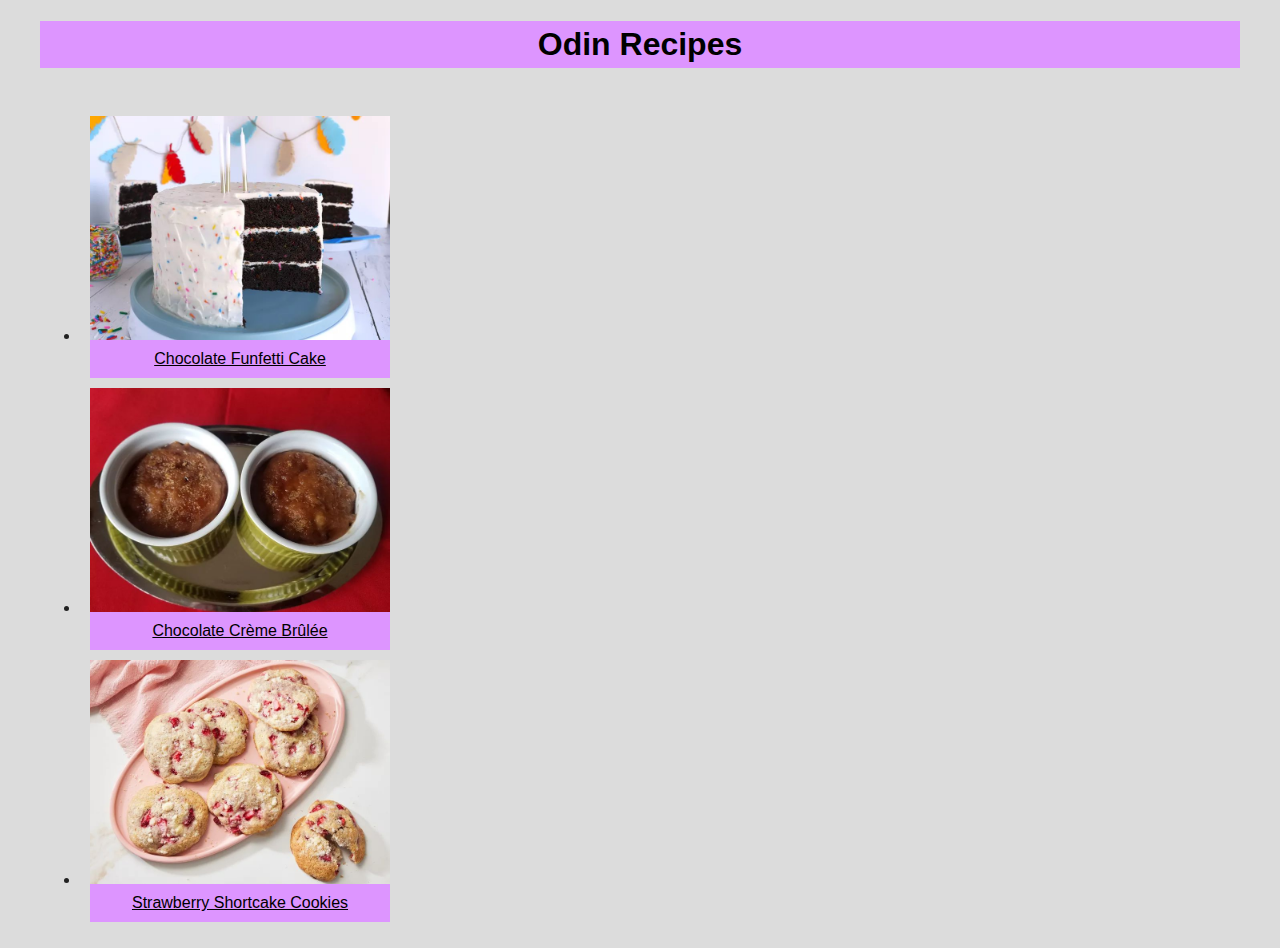
<file: index.html>
<!DOCTYPE html>
<!-- JM, 07/16/2024 -->
<html lang="en">
<head>
    <meta charset="UTF-8">
    <meta name="viewport" content="width=device-width, initial-scale=1.0">
    <link rel="stylesheet" href="styles.css">
    <title>Odin Recipes - Home</title>
</head>
<body>
    <h1>Odin Recipes</h1>
    <ul class="link-list">
        <li>
            <div>
                <img src="images/chocolate-funfetti-cake.jpg" alt="Picture of Chocolate Funfetti Cake" width="300">
                <br>
                <a href="recipes/chocolate-funfetti-cake.html">Chocolate Funfetti Cake</a>
            </div>
        </li>
        <li>
            <div>
                <img src="images/chocolate-creme-brulee.jpg" alt="Picture of Chocolate Cr&egrave;me Br&ucirc;l&eacute;e" width="300">
                <br>
                <a href="recipes/chocolate-creme-brulee.html">Chocolate Cr&egrave;me Br&ucirc;l&eacute;e</a>
            </div>
        </li>
        <li>
            <div>
                <img src="images/strawberry-shortcake-cookies.jpg" alt="Picture of Strawberry Shortcake Cookies" width="300">
                <br>
                <a href="recipes/strawberry-shortcake-cookies.html">Strawberry Shortcake Cookies</a>
            </div>
        </li>
    </ul>
</body>
</html>
</file>
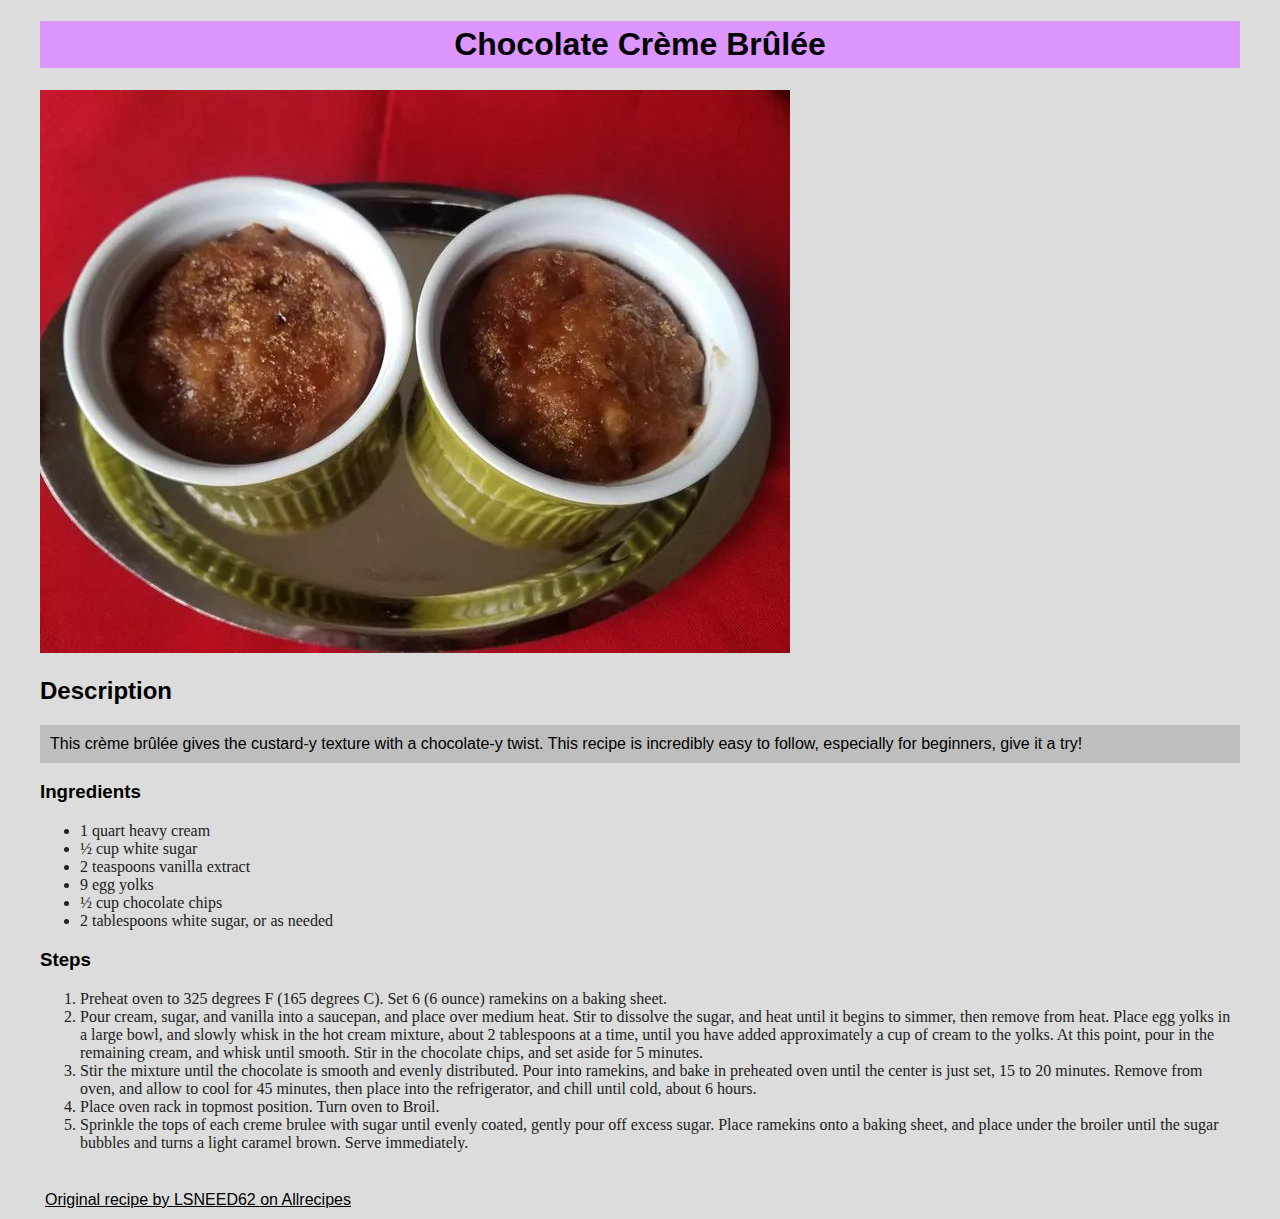
<file: recipes/chocolate-creme-brulee.html>
<!DOCTYPE html>
<!-- JM, 07/15/2024 -->
<html lang="en">
<head>
    <meta charset="UTF-8">
    <meta name="viewport" content="width=device-width, initial-scale=1.0">
    <link rel="stylesheet" href="../styles.css">
    <title>Odin Recipes - Chocolate Cr&egrave;me Br&ucirc;l&eacute;e</title>
</head>
<body>
    <h1>Chocolate Cr&egrave;me Br&ucirc;l&eacute;e</h1>
    <img src="../images/chocolate-creme-brulee.jpg" alt="Picture of Chocolate Cr&egrave;me Br&ucirc;l&eacute;e" width="750">
    <h2>Description</h2>
    <p>
        This cr&egrave;me br&ucirc;l&eacute;e gives the custard-y texture with a chocolate-y twist. 
        This recipe is incredibly easy to follow, especially for beginners, give it a try!
    </p>
    <h3>Ingredients</h3>
    <ul>
        <li>1 quart heavy cream</li>
        <li>½ cup white sugar</li>
        <li>2 teaspoons vanilla extract</li>
        <li>9 egg yolks</li>
        <li>½ cup chocolate chips</li>
        <li>2 tablespoons white sugar, or as needed</li>
    </ul>
    <h3>Steps</h3>
    <ol>
        <li>
            Preheat oven to 325 degrees F (165 degrees C). 
            Set 6 (6 ounce) ramekins on a baking sheet.
        </li>
        <li>
            Pour cream, sugar, and vanilla into a saucepan, and place over medium heat. 
            Stir to dissolve the sugar, and heat until it begins to simmer, then remove from heat. 
            Place egg yolks in a large bowl, and slowly whisk in the hot cream mixture, 
            about 2 tablespoons at a time, until you have added approximately a cup of cream to the yolks. 
            At this point, pour in the remaining cream, and whisk until smooth. 
            Stir in the chocolate chips, and set aside for 5 minutes.
        </li>
        <li>
            Stir the mixture until the chocolate is smooth and evenly distributed. 
            Pour into ramekins, and bake in preheated oven until the center is just set, 15 to 20 minutes. 
            Remove from oven, and allow to cool for 45 minutes, then place into the refrigerator, 
            and chill until cold, about 6 hours.
        </li>
        <li>
            Place oven rack in topmost position. 
            Turn oven to Broil.
        </li>
        <li>
            Sprinkle the tops of each creme brulee with sugar until evenly coated, gently pour off excess sugar. 
            Place ramekins onto a baking sheet, and place under the broiler until the sugar bubbles and turns a light caramel brown. 
            Serve immediately.
        </li>
    </ol>
    <br>
    <a href="https://www.allrecipes.com/recipe/132951/easy-chocolate-creme-brulee/">Original recipe by LSNEED62 on Allrecipes</a>
</body>
</html>
</file>
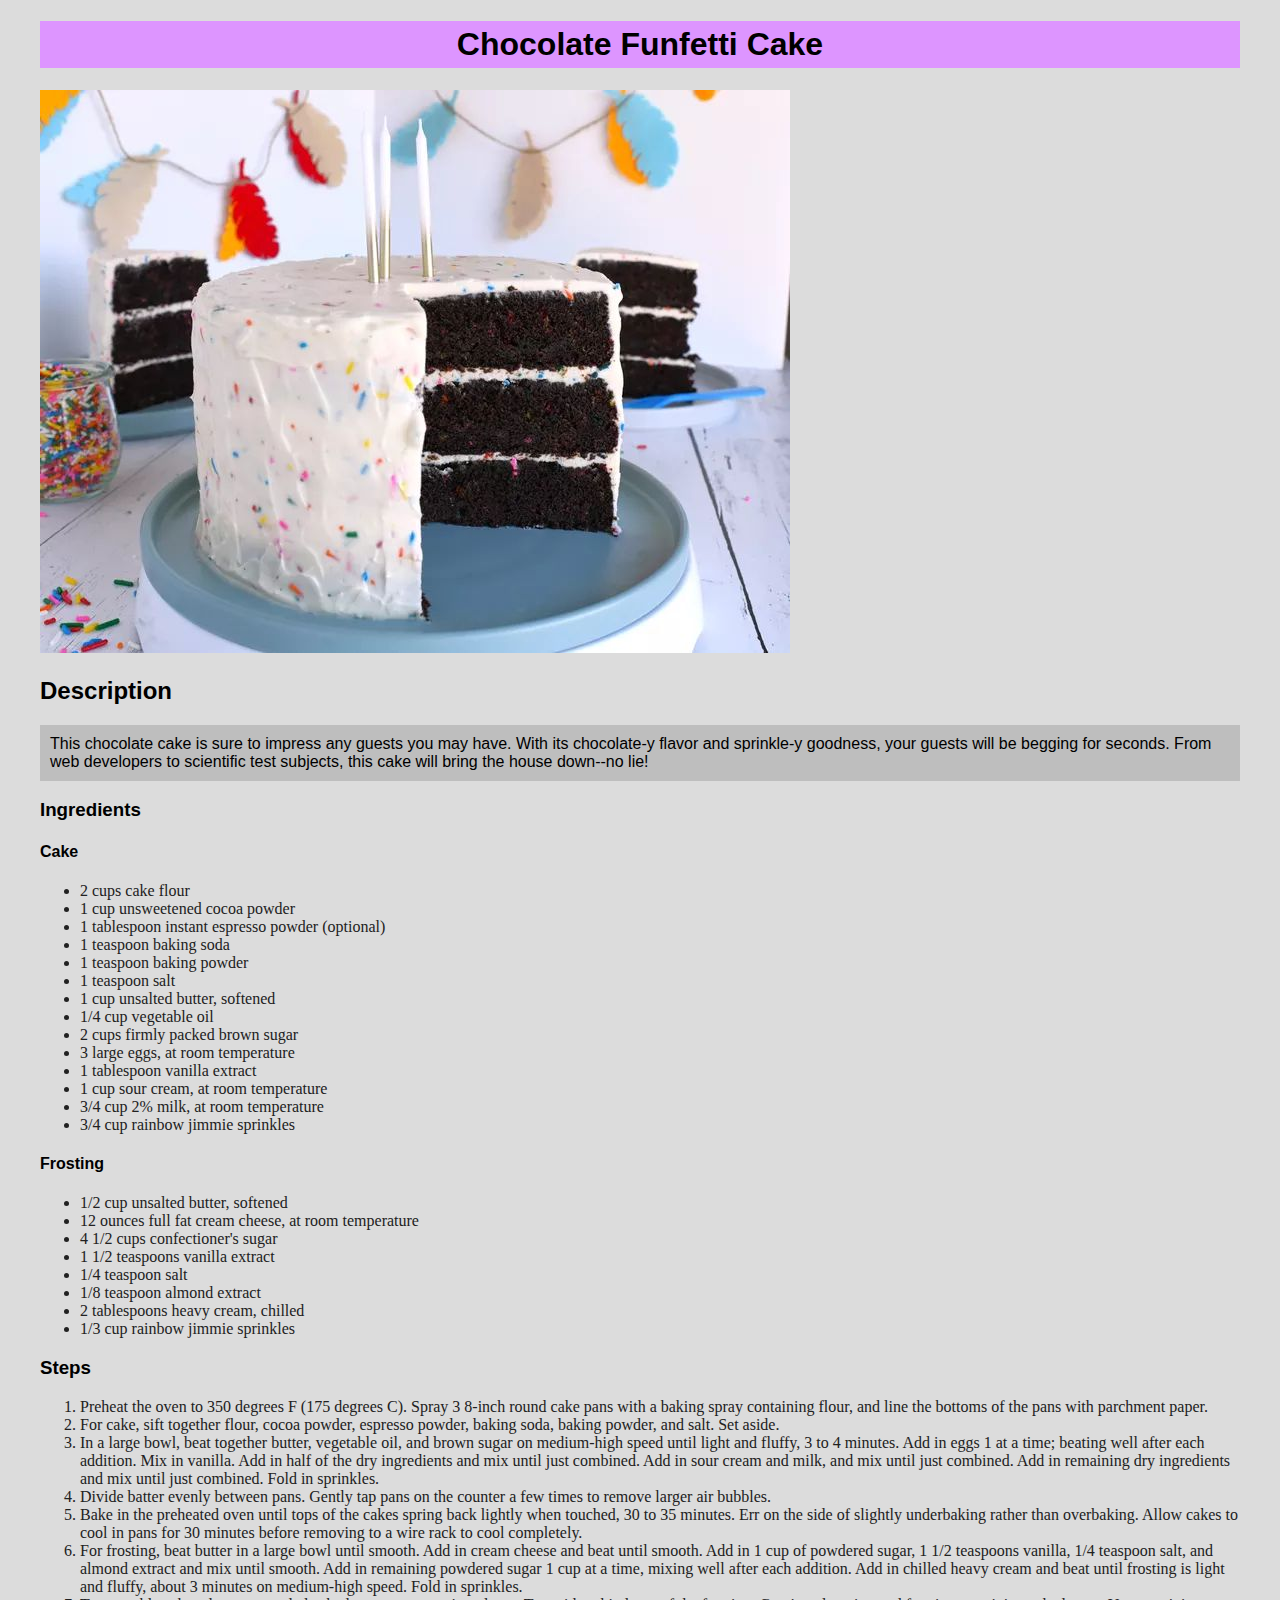
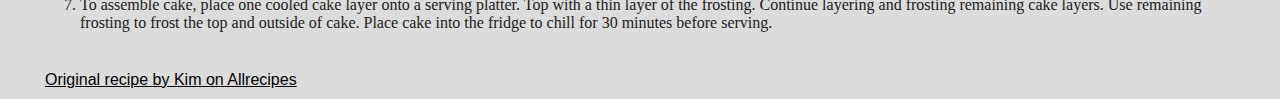
<file: recipes/chocolate-funfetti-cake.html>
<!DOCTYPE html>
<!-- JM, 07/15/2024 -->
<html lang="en">
<head>
    <meta charset="UTF-8">
    <meta name="viewport" content="width=device-width, initial-scale=1.0">
    <link rel="stylesheet" href="../styles.css">
    <title>Odin Recipes - Chocolate Funfetti Cake</title>
</head>
<body>
    <h1>Chocolate Funfetti Cake</h1>
    <img src="../images/chocolate-funfetti-cake.jpg" alt="Picture of Chocolate Funfetti Cake" width="750">
    <h2>Description</h2>
    <p>
        This chocolate cake is sure to impress any guests you may have. 
        With its chocolate-y flavor and sprinkle-y goodness, your guests will be begging for seconds.
        From web developers to scientific test subjects, this cake will bring the house down--no lie!
    </p>
    <h3>Ingredients</h3>
    <h4>Cake</h4>
    <ul>
        <li>2 cups cake flour</li>
        <li>1 cup unsweetened cocoa powder</li>
        <li>1 tablespoon instant espresso powder (optional)</li>
        <li>1 teaspoon baking soda</li>
        <li>1 teaspoon baking powder</li>
        <li>1 teaspoon salt</li>
        <li>1 cup unsalted butter, softened</li>
        <li>1/4 cup vegetable oil</li>
        <li>2 cups firmly packed brown sugar</li>
        <li>3 large eggs, at room temperature</li>
        <li>1 tablespoon vanilla extract</li>
        <li>1 cup sour cream, at room temperature</li>
        <li>3/4 cup 2% milk, at room temperature</li>
        <li>3/4 cup rainbow jimmie sprinkles</li>
    </ul>
    <h4>Frosting</h4>
    <ul>
        <li>1/2 cup unsalted butter, softened</li>
        <li>12 ounces full fat cream cheese, at room temperature</li>
        <li>4 1/2 cups confectioner's sugar</li>
        <li>1 1/2 teaspoons vanilla extract</li>
        <li>1/4 teaspoon salt</li>
        <li>1/8 teaspoon almond extract</li>
        <li>2 tablespoons heavy cream, chilled</li>
        <li>1/3 cup rainbow jimmie sprinkles</li>
    </ul>
    <h3>Steps</h3>
    <ol>
        <li>
            Preheat the oven to 350 degrees F (175 degrees C). 
            Spray 3 8-inch round cake pans with a baking spray containing flour, 
            and line the bottoms of the pans with parchment paper. 
        </li>
        <li>
            For cake, sift together 
            flour, cocoa powder, espresso powder, 
            baking soda, baking powder, and salt. 
            Set aside. 
        </li>
        <li>
            In a large bowl, beat together butter, vegetable oil, and brown sugar 
            on medium-high speed until light and fluffy, 3 to 4 minutes. 
            Add in eggs 1 at a time; beating well after each addition. 
            Mix in vanilla. Add in half of the dry ingredients and mix until just combined. 
            Add in sour cream and milk, and mix until just combined. 
            Add in remaining dry ingredients and mix until just combined. 
            Fold in sprinkles.
        </li>
        <li>
            Divide batter evenly between pans. 
            Gently tap pans on the counter a few times to remove larger air bubbles.
        </li>
        <li>
            Bake in the preheated oven until tops of the cakes spring back lightly when touched, 30 to 35 minutes. 
            Err on the side of slightly underbaking rather than overbaking. 
            Allow cakes to cool in pans for 30 minutes before removing to a wire rack to cool completely. 
        </li>
        <li>
            For frosting, beat butter in a large bowl until smooth. 
            Add in cream cheese and beat until smooth. 
            Add in 1 cup of powdered sugar, 1 1/2 teaspoons vanilla, 1/4 teaspoon salt, and almond extract and mix until smooth. 
            Add in remaining powdered sugar 1 cup at a time, mixing well after each addition. 
            Add in chilled heavy cream and beat until frosting is light and fluffy, about 3 minutes on medium-high speed. 
            Fold in sprinkles. 
        </li>
        <li>
            To assemble cake, place one cooled cake layer onto a serving platter. 
            Top with a thin layer of the frosting. 
            Continue layering and frosting remaining cake layers. 
            Use remaining frosting to frost the top and outside of cake. 
            Place cake into the fridge to chill for 30 minutes before serving.
        </li>
    </ol>
    <br>
    <a href="https://www.allrecipes.com/chocolate-funfetti-cake-recipe-8671609">Original recipe by Kim on Allrecipes</a>
</body>
</html>
</file>
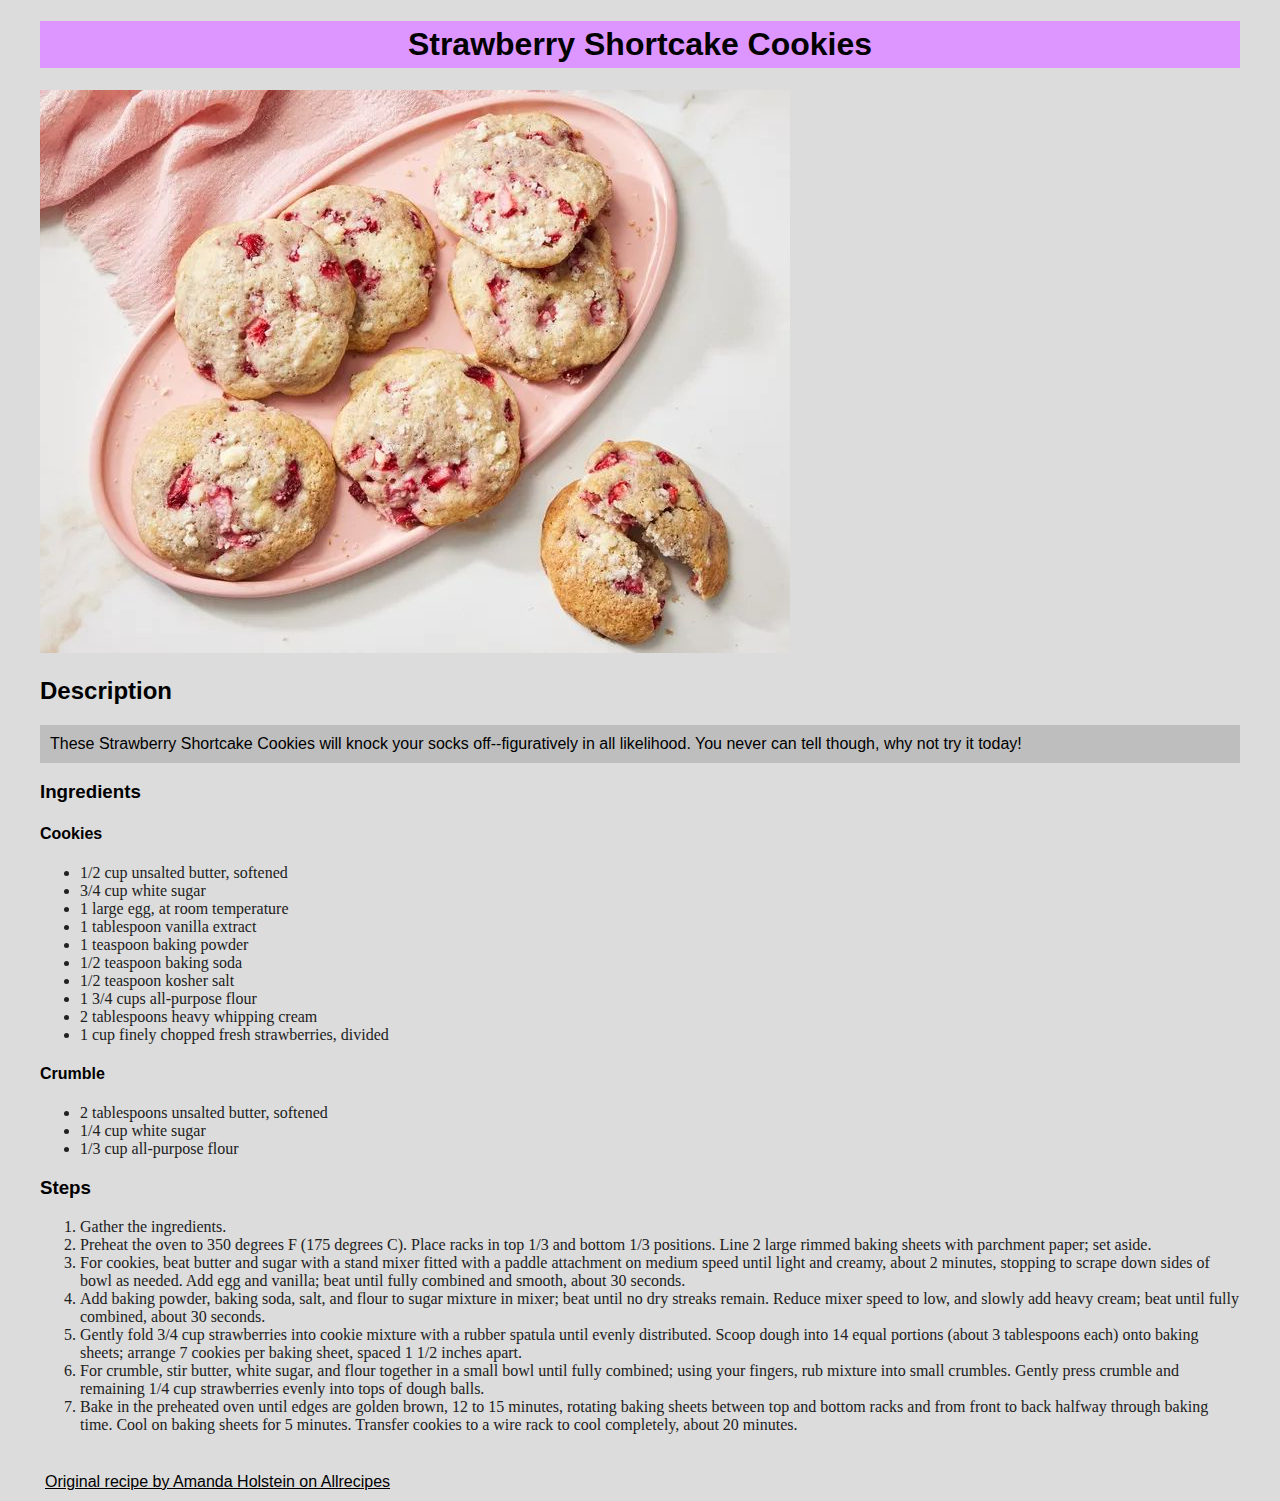
<file: recipes/strawberry-shortcake-cookies.html>
<!DOCTYPE html>
<!-- JM, 07/15/2024 -->
<html lang="en">
<head>
    <meta charset="UTF-8">
    <meta name="viewport" content="width=device-width, initial-scale=1.0">
    <link rel="stylesheet" href="../styles.css">
    <title>Odin Recipes - Strawberry Shortcake Cookies</title>
</head>
<body>
    <h1>Strawberry Shortcake Cookies</h1>
    <img src="../images/strawberry-shortcake-cookies.jpg" alt="Picture of Strawberry Shortcake Cookies" width="750">
    <h2>Description</h2>
    <p>
        These Strawberry Shortcake Cookies will knock your socks off--figuratively in all likelihood.
        You never can tell though, why not try it today!
    </p>
    <h3>Ingredients</h3>
    <h4>Cookies</h4>
    <ul>
        <li>1/2 cup unsalted butter, softened</li>
        <li>3/4 cup white sugar</li>
        <li>1 large egg, at room temperature</li>
        <li>1 tablespoon vanilla extract</li>
        <li>1 teaspoon baking powder</li>
        <li>1/2 teaspoon baking soda</li>
        <li>1/2 teaspoon kosher salt</li>
        <li>1 3/4 cups all-purpose flour</li>
        <li>2 tablespoons heavy whipping cream</li>
        <li>1 cup finely chopped fresh strawberries, divided</li>
    </ul>
    <h4>Crumble</h4>
    <ul>
        <li>2 tablespoons unsalted butter, softened</li>
        <li>1/4 cup white sugar</li>
        <li>1/3 cup all-purpose flour</li>
    </ul>
    <h3>Steps</h3>
    <ol>
        <li>
            Gather the ingredients.
        </li>
        <li>
            Preheat the oven to 350 degrees F (175 degrees C). 
            Place racks in top 1/3 and bottom 1/3 positions. 
            Line 2 large rimmed baking sheets with parchment paper; set aside.
        </li>
        <li>
            For cookies, beat butter and sugar with a stand mixer fitted with a paddle attachment 
            on medium speed until light and creamy, about 2 minutes, stopping to scrape down sides of bowl as needed. 
            Add egg and vanilla; beat until fully combined and smooth, about 30 seconds.
        </li>
        <li>
            Add baking powder, baking soda, salt, and flour to sugar mixture in mixer; 
            beat until no dry streaks remain. 
            Reduce mixer speed to low, and slowly add heavy cream; 
            beat until fully combined, about 30 seconds.
        </li>
        <li>
            Gently fold 3/4 cup strawberries into cookie mixture with a rubber spatula until evenly distributed. 
            Scoop dough into 14 equal portions (about 3 tablespoons each) onto baking sheets; 
            arrange 7 cookies per baking sheet, spaced 1 1/2 inches apart.
        </li>
        <li>
            For crumble, stir butter, white sugar, and flour together in a small bowl until fully combined; 
            using your fingers, rub mixture into small crumbles. 
            Gently press crumble and remaining 1/4 cup strawberries evenly into tops of dough balls.
        </li>
        <li>
            Bake in the preheated oven until edges are golden brown, 12 to 15 minutes, 
            rotating baking sheets between top and bottom racks and from front to back halfway through baking time. 
            Cool on baking sheets for 5 minutes. 
            Transfer cookies to a wire rack to cool completely, about 20 minutes. 
        </li>
    </ol>
    <br>
    <a href="https://www.allrecipes.com/strawberry-shortcake-cookies-recipe-8654611">Original recipe by Amanda Holstein on Allrecipes</a>
</body>
</html>
</file>
<file: styles.css>
/* JM, 07/16/2024 */
* {
    font-family: Verdana, Geneva, Tahoma, sans-serif;
    color: black;
    background-color: #DCDCDC; 
    box-sizing: border-box;
}
body {
    width: 1200px;
    margin: 0 auto;
}
ul li,
ol li {
    color: #212121;
    font-family: Georgia, 'Times New Roman', Times, serif;
}
h1 {
    background-color: #dd95ff;
    text-align: center;
    padding: 5px 0;
}
p {
    background-color: rgba(100, 100, 100, .25);
    padding: 10px;
}
a {
    margin: 5px 5px 10px;
    display: block;
}
.link-list {
    display: inline-block;
}
.link-list div {
    margin: 10px;
}
.link-list a {
    display: inline-block;
    text-align: center;
    padding: 10px;
    margin: -5px 0 0;
    width: 100%;
    background-color: #dd95ff;
}
</file>
